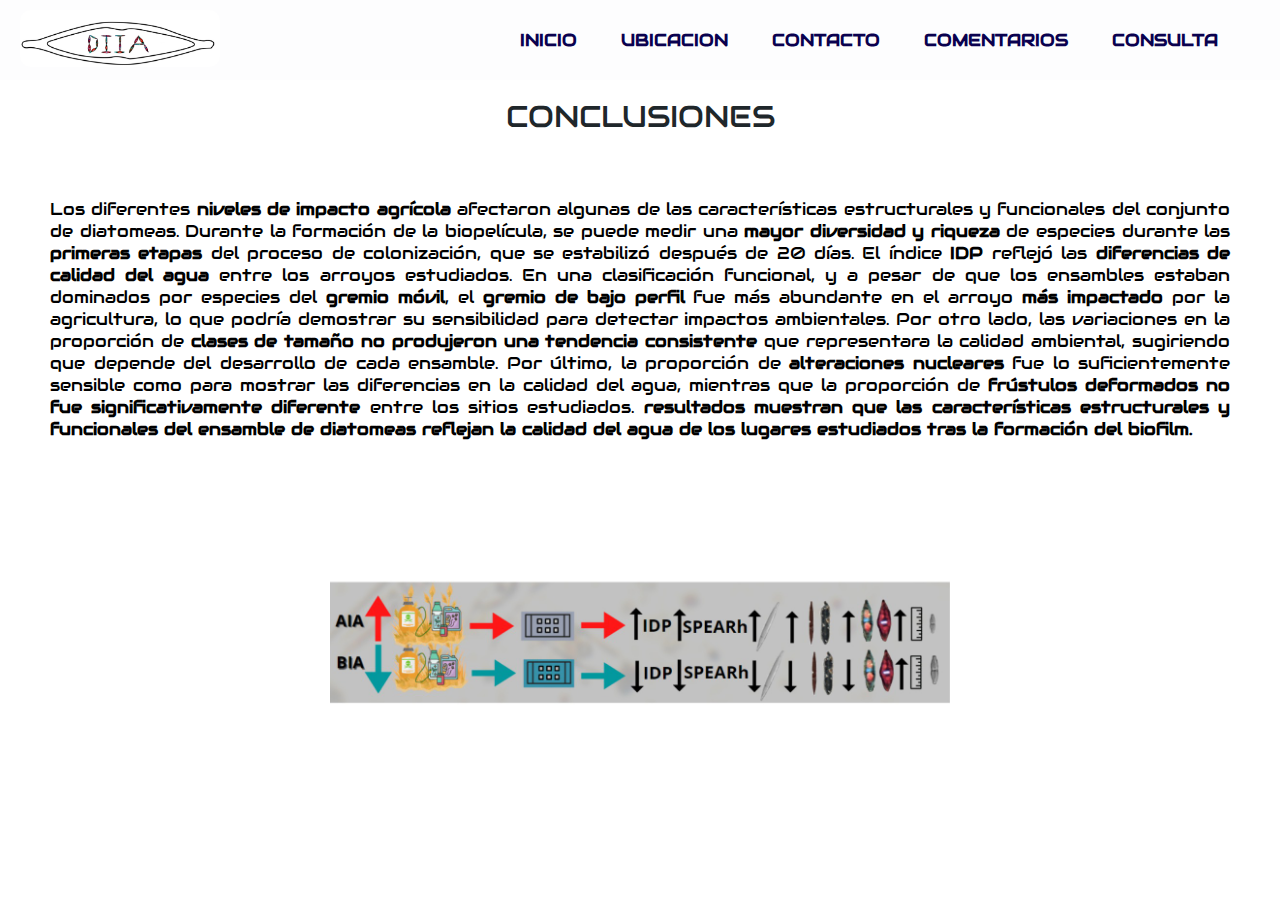
<file: conclusiones.html>
<!DOCTYPE html>
<html lang="en">
<head>
    <meta charset="UTF-8">
    <meta http-equiv="X-UA-Compatible" content="IE=edge">
    <meta name="viewport" content="width=device-width, initial-scale=1.0">
    <title>Diatomeas</title>
    <link rel="stylesheet" href="./css/styles.css">
        <link rel="stylesheet" href="./css/styles1.css">
        <!-- <link rel="stylesheet" href="./css/comentarios.css"> -->
    <link rel="stylesheet" href="https://fonts.googleapis.com/css?family=Audiowide">
    
    <style>
        body,h1,h5 {font-family: "Raleway", sans-serif}
        h3 {  font-family: "Audiowide", sans-serif}

        body, html {height: 100%}
        .bgimg {
          background-image: url('./images/fondo.svg');
          min-height: 100%;
          background-position: center;
          background-size: cover;
        }
       
        </style>
</head>
<body>
    <header>
        <nav class="barra-menu">
            <a href="./index.html"><img class="logo" src="./images/logo.svg" alt="logo"></a>
            <div class="menu-btn">
                <div class="menu-btn_burguer"></div>
            </div>
            <ul class="nav-menu">
                <li class="nav-menu-item"><a class="nav-menu-link" href="./index.html">Inicio</a></li>
                <li class="nav-menu-item"><a class="nav-menu-link" href="./ubicacion.html">Ubicacion</a></li>
                <li class="nav-menu-item"><a class="nav-menu-link" href="./contacto.html">Contacto</a></li>
                <li class="nav-menu-item"><a class="nav-menu-link" href="./comentarios.html">Comentarios</a></li>
                <li class="nav-menu-item"><a class="nav-menu-link" href="./api.html">Consulta</a></li>

            </ul>
        </nav>
    </header>
    <br>
<br>
<br>
<br>
<br>
<br>
<br>
<nav class="nav-seccion close-js"></nav>
<main>
 <form id="form"> 
    <section class="secciones-principales" >
        <h2 class="subtitulos">CONCLUSIONES</h2>
        <div id="contenedor-intro">
            <div  class="introduccion" >
                <p>
                   <br>
                   Los diferentes <strong>niveles de impacto agrícola</strong> afectaron algunas de las características estructurales y funcionales del conjunto de diatomeas. 
                   Durante la formación de la biopelícula, se puede medir una <strong>mayor diversidad y riqueza</strong> de especies durante las <strong>primeras etapas</strong> 
                   del proceso de colonización, que se estabilizó después de 20 días. El índice <strong>IDP</strong> reflejó las <strong>diferencias de calidad del agua</strong> 
                   entre los arroyos estudiados. En una clasificación funcional, y a pesar de que los ensambles estaban dominados por especies del <strong>gremio móvil</strong>,
                   el <strong>gremio de bajo perfil</strong> fue más abundante en el arroyo <strong>más impactado</strong> por la agricultura, lo que podría demostrar su sensibilidad 
                   para detectar impactos ambientales. Por otro lado, las variaciones en la proporción de <strong>clases de tamaño no produjeron una tendencia consistente</strong> que 
                   representara la calidad ambiental, sugiriendo que depende del desarrollo de cada ensamble. Por último, la proporción de <strong>alteraciones nucleares</strong> fue 
                   lo suficientemente sensible como para mostrar las diferencias en la calidad del agua, mientras que la proporción de <strong>frústulos deformados no fue significativamente 
                    diferente</strong> entre los sitios estudiados.
                   <strong> resultados muestran que las características estructurales y funcionales del ensamble de diatomeas reflejan la calidad del agua de los lugares estudiados tras la
                    formación del biofilm.</strong>
                   
                    <br>
                    <br>
                  </p>
            </div>
           
        </div>
        <div class="centrarImagen">
          <img src="./images/conclusion.jpeg"   width=50% height=50%  alt="Imagen tabla1">
        </div>
        
              
    </section>
    </form>
</main>
 
     <script src="./js/app.js"></script>
     <script src="./js/index.js"></script>
     <script src="js/main.js "></script>


</body>
</html>
</file>
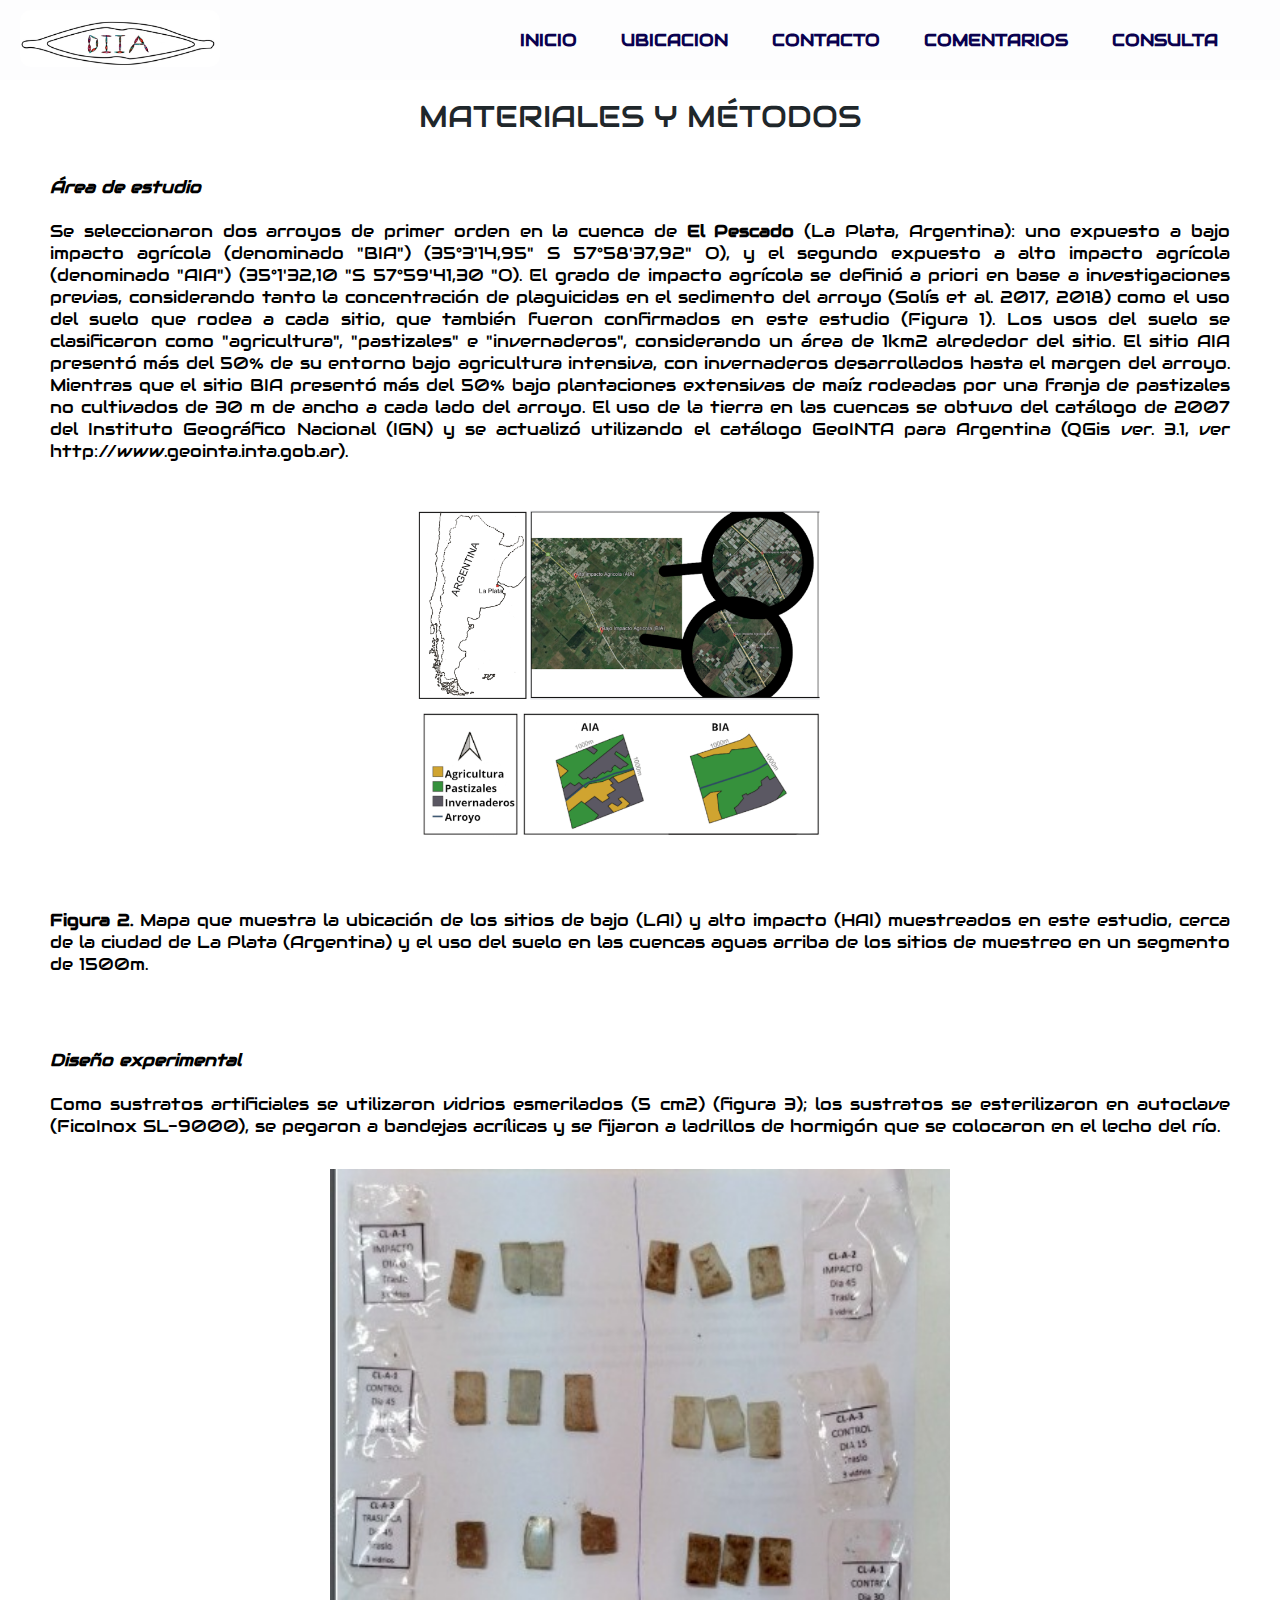
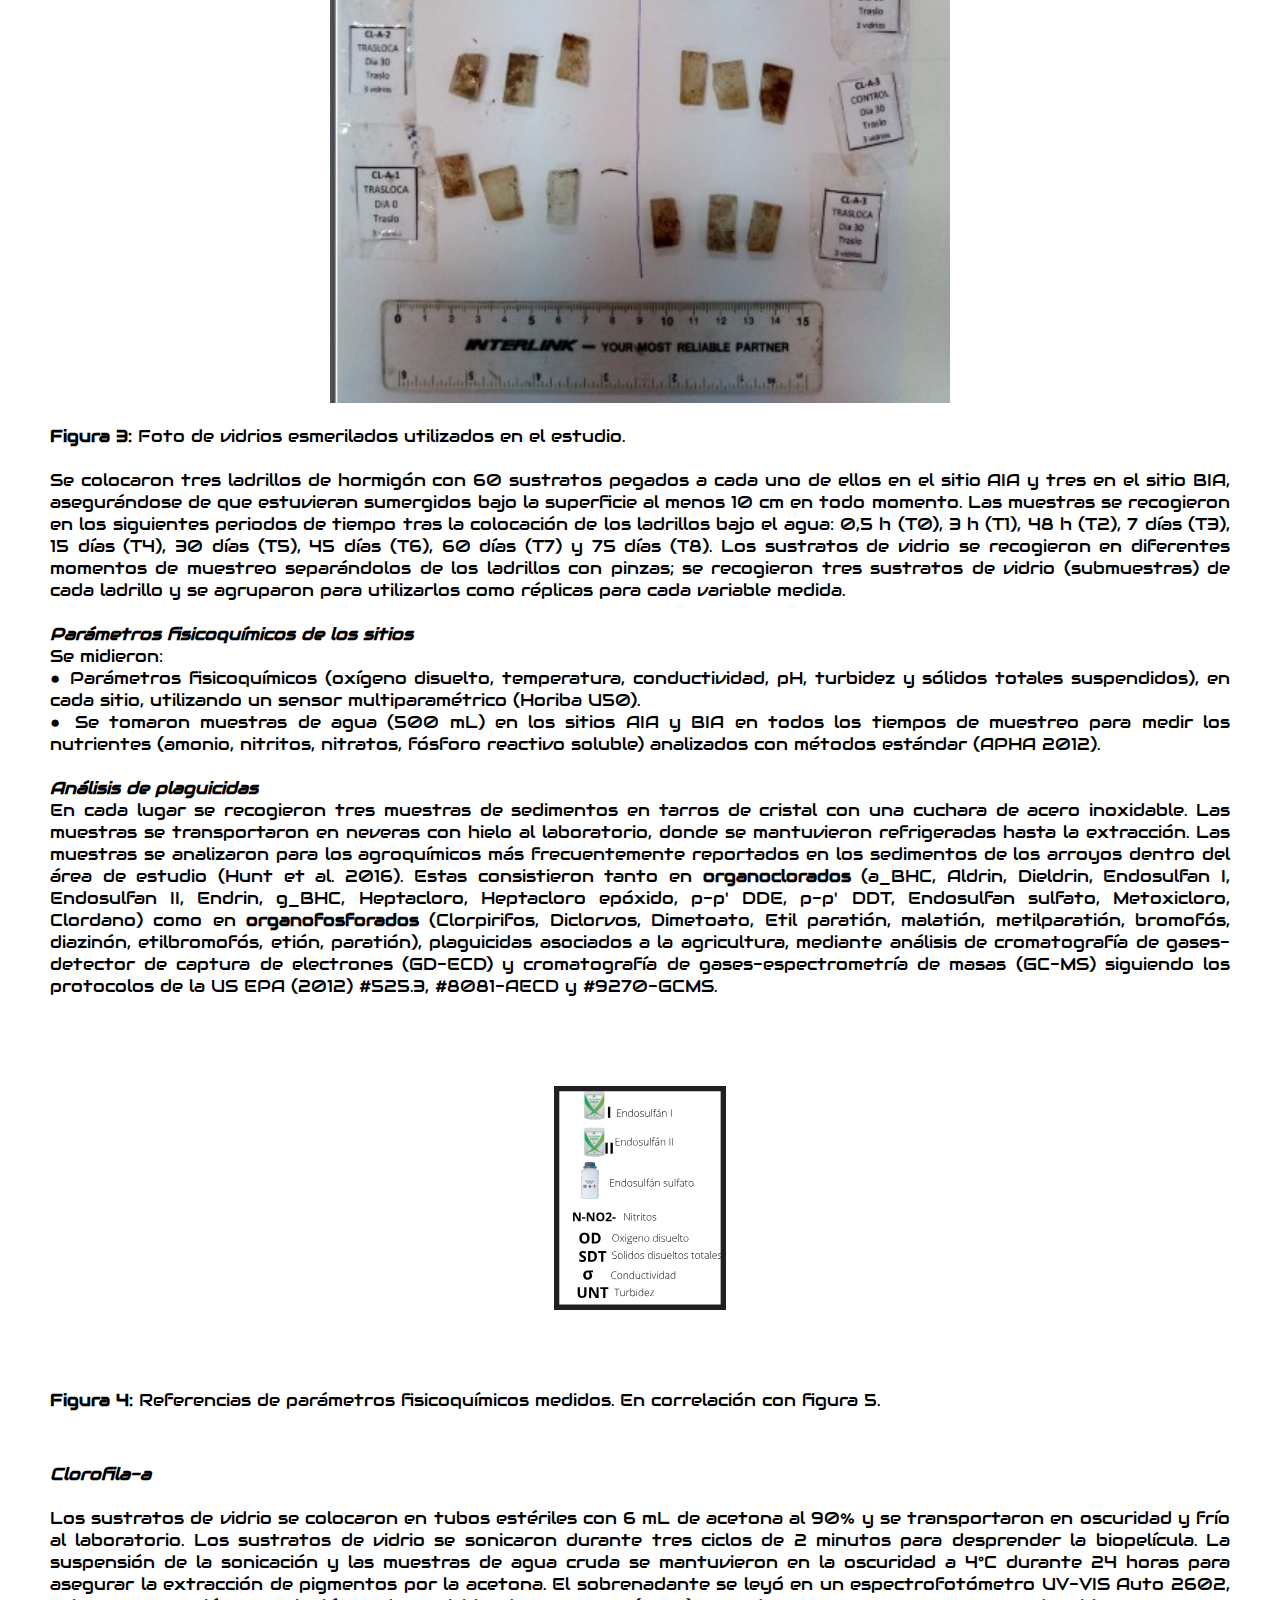
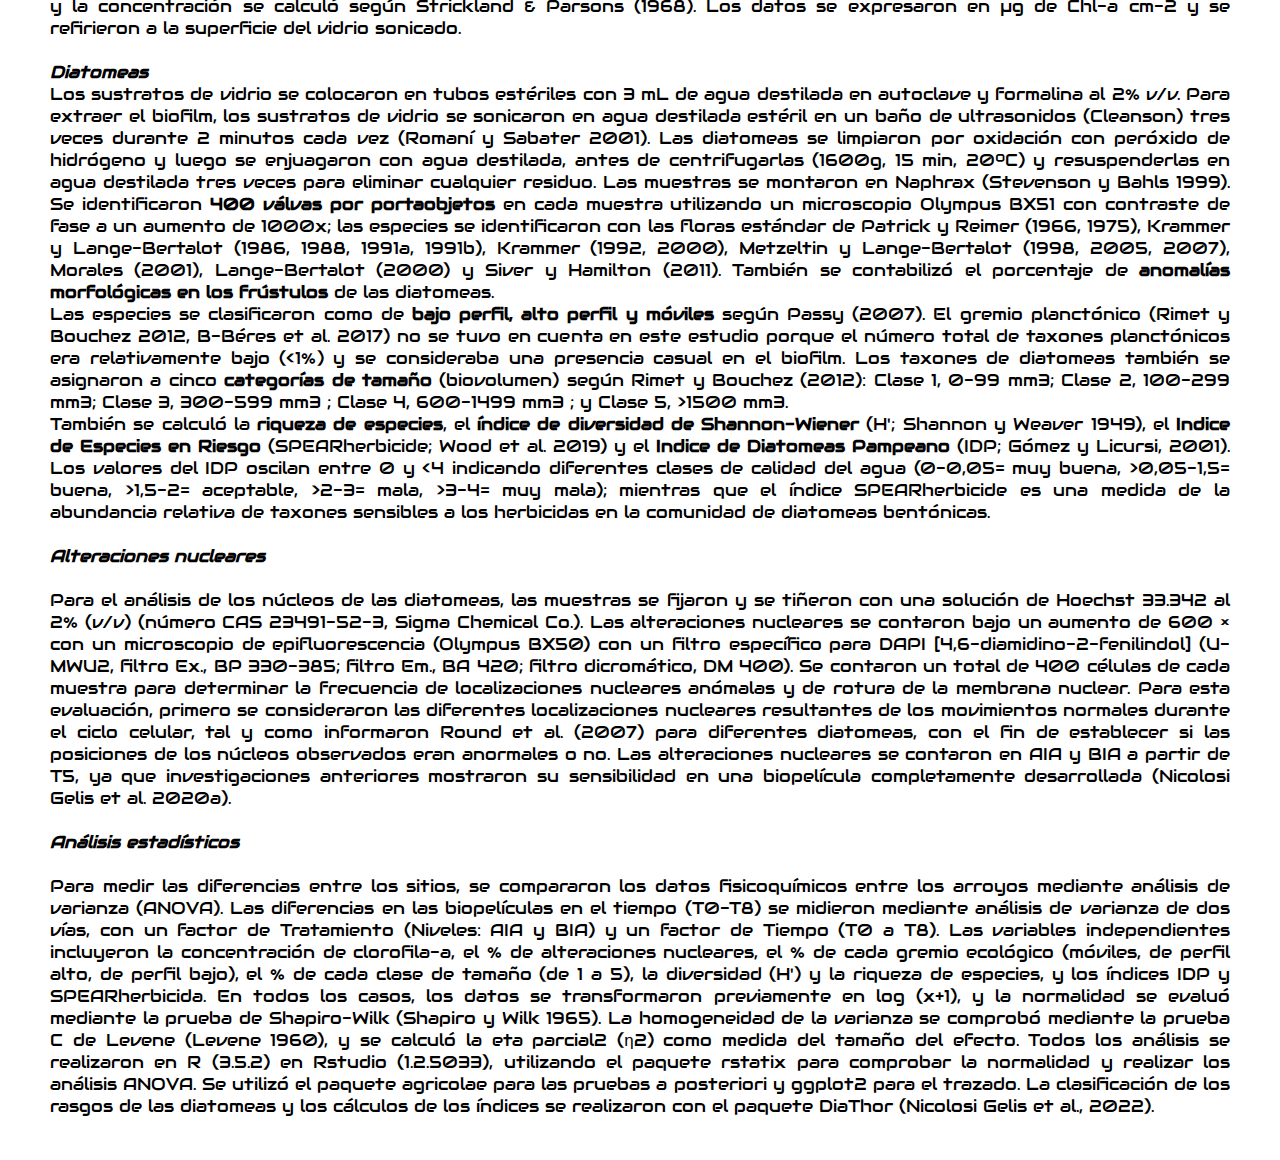
<file: mat_y_metodos.html>
<!DOCTYPE html>
<html lang="en">
<head>
    <meta charset="UTF-8">
    <meta http-equiv="X-UA-Compatible" content="IE=edge">
    <meta name="viewport" content="width=device-width, initial-scale=1.0">
    <title>Diatomeas</title>
    <link rel="stylesheet" href="./css/styles.css">
    <link rel="stylesheet" href="./css/styles1.css">
    <link rel="stylesheet" href="https://fonts.googleapis.com/css?family=Audiowide">
    
    <style>
        body,h1,h5 {font-family: "Raleway", sans-serif}
        h3 {  font-family: "Audiowide", sans-serif}

        body, html {height: 100%}
        .bgimg {
          background-image: url('./images/fondo.svg');
          min-height: 100%;
          background-position: center;
          background-size: cover;
        }
       
        </style>
</head>
<body>
    <header>
        <nav class="barra-menu">
            <a href="./index.html"><img class="logo" src="./images/logo.svg" alt="logo"></a>
            <div class="menu-btn">
                <div class="menu-btn_burguer"></div>
            </div>
            <ul class="nav-menu">
                <li class="nav-menu-item"><a class="nav-menu-link" href="./index.html">Inicio</a></li>
                <li class="nav-menu-item"><a class="nav-menu-link" href="./ubicacion.html">Ubicacion</a></li>
                <li class="nav-menu-item"><a class="nav-menu-link" href="./contacto.html">Contacto</a></li>
                <li class="nav-menu-item"><a class="nav-menu-link" href="./comentarios.html">Comentarios</a></li>
                <li class="nav-menu-item"><a class="nav-menu-link" href="./api.html">Consulta</a></li>

            </ul>
        </nav>
    </header>
    <br>
<br>
<br>
<br>
<br>
<br>
<br>
<nav class="nav-seccion close-js"></nav>
<main>
 <form id="form"> 
    <section class="secciones-principales" >
        <h2 class="subtitulos">MATERIALES Y MÉTODOS</h2>
        <div id="contenedor-intro">
            <div  class="introduccion" >
                <p>
                   <strong><i> Área de estudio</i></strong> <br>
                   <br>
                   Se seleccionaron dos arroyos de primer orden en la cuenca de <strong> El Pescado</strong> (La Plata, Argentina): uno expuesto a bajo impacto agrícola (denominado "BIA") (35°3'14,95" S 57°58'37,92" O), y el segundo expuesto a alto impacto agrícola (denominado "AIA") (35°1'32,10 "S 57°59'41,30 "O). El grado de impacto agrícola se definió a priori en base a investigaciones previas, considerando tanto la concentración de plaguicidas en el sedimento del arroyo (Solís et al. 2017, 2018) como el uso del suelo que rodea a cada sitio, que también fueron confirmados en este estudio (Figura 1). 
                   Los usos del suelo se clasificaron como "agricultura", "pastizales" e "invernaderos", considerando un área de 1km2 alrededor del sitio. El sitio AIA presentó más del 50% de su entorno bajo agricultura intensiva, con invernaderos desarrollados hasta el margen del arroyo. Mientras que el sitio BIA presentó más del 50% bajo plantaciones extensivas de maíz rodeadas por una franja de pastizales no cultivados de 30 m de ancho a cada lado del arroyo. El uso de la tierra en las cuencas se obtuvo del catálogo de 2007 del Instituto Geográfico Nacional (IGN) y se actualizó utilizando el catálogo GeoINTA para Argentina (QGis ver. 3.1, ver http://www.geointa.inta.gob.ar).
                    <br>
                    <br>
                  </p>
            </div>
           
        </div>
        <div class="centrarImagen">
          <img src="./images/sitio.svg"   width=50% height=50%  alt="Imagen tabla1">
        </div>
        <div id="contenedor-intro">
            <div  class="introduccion" >
                <p>
                   <br>
                   <br>
                   <strong>Figura 2.</strong> Mapa que muestra la ubicación de los sitios de bajo (LAI) y alto impacto (HAI) muestreados en este estudio, cerca de la ciudad de La Plata (Argentina) y el uso del suelo en las cuencas aguas arriba de los sitios de muestreo en un segmento de 1500m.<br>
                    <br>
                  </p>
            </div>
        </div>
        <br>
        <br>
        <div id="contenedor-intro">
            <div  class="introduccion" >
                <p>
                   <strong><i>Diseño experimental</i></strong> <br>
                   <br>
                    Como sustratos artificiales se utilizaron vidrios esmerilados (5 cm2) (figura 3); los sustratos se esterilizaron en autoclave (FicoInox SL-9000), se pegaron a bandejas acrílicas y se fijaron a ladrillos de hormigón que se colocaron en el lecho del río.  
                   
                   <br>
                    <br>
                  </p>
            </div>
           
        </div>
        <div class="centrarImagen">
          <img src="./images/vidrios.jpeg"   width=50% height=50%  alt="Imagen tabla2">
        </div>
        <div id="contenedor-intro">
            <div  class="introduccion" >
                <p>
                   <strong>Figura 3: </strong> Foto de vidrios esmerilados utilizados en el estudio. <br>
                   <br>
                   Se colocaron tres ladrillos de hormigón con 60 sustratos pegados a cada uno de ellos en el sitio AIA y tres en el sitio BIA, asegurándose de que estuvieran sumergidos bajo la superficie al menos 10 cm en todo momento. Las muestras se recogieron en los siguientes periodos de tiempo tras la colocación de los ladrillos bajo el agua: 0,5 h (T0), 3 h (T1), 48 h (T2), 7 días (T3), 15 días (T4), 30 días (T5), 45 días (T6), 60 días (T7) y 75 días (T8).  Los sustratos de vidrio se recogieron en diferentes momentos de muestreo separándolos de los ladrillos con pinzas; se recogieron tres sustratos de vidrio (submuestras) de cada ladrillo y se agruparon para utilizarlos como réplicas para cada variable medida. <br>
                   <br>
                  
                   
                  <strong><i> Parámetros fisicoquímicos de los sitios </i></strong><br>
                   Se midieron: <br>
                        ●	Parámetros fisicoquímicos (oxígeno disuelto, temperatura, conductividad, pH, turbidez y sólidos totales suspendidos), en cada sitio, utilizando un sensor multiparamétrico (Horiba U50). <br>
                        ●	Se tomaron muestras de agua (500 mL) en los sitios AIA y BIA en todos los tiempos de muestreo para medir los nutrientes (amonio, nitritos, nitratos, fósforo reactivo soluble) analizados con métodos estándar (APHA 2012). <br>
                        <br>
                     
                   <strong><i> Análisis de plaguicidas</i></strong> <br>
                   En cada lugar se recogieron tres muestras de sedimentos en tarros de cristal con una cuchara de acero inoxidable. Las muestras se transportaron en neveras con hielo al laboratorio, 
                   donde se mantuvieron refrigeradas hasta la extracción. Las muestras se analizaron para los agroquímicos más frecuentemente reportados en los sedimentos de los arroyos dentro del área
                    de estudio (Hunt et al. 2016). Estas consistieron tanto en <strong>organoclorados</strong> (a_BHC, Aldrin, Dieldrin, Endosulfan I, Endosulfan II, Endrin, g_BHC, Heptacloro, Heptacloro
                     epóxido, p-p' DDE, p-p' DDT, Endosulfan sulfato, Metoxicloro, Clordano) como en <strong>organofosforados</strong> (Clorpirifos, Diclorvos, Dimetoato, Etil paratión, malatión, metilparatión, 
                     bromofós, diazinón, etilbromofós, etión, paratión), plaguicidas asociados a la agricultura, mediante análisis de cromatografía de gases-detector de captura de electrones (GD-ECD) y cromatografía 
                     de gases-espectrometría de masas (GC-MS) siguiendo los protocolos de la US EPA (2012) #525.3, #8081-AECD y #9270-GCMS. <br>
                   <br>
                  </p>
            </div>
            <div class="centrarImagen">
                <img src="./images/referencias fisicoquimicos.svg"   width=50% height=50%  alt="Imagen tabla2">
              </div>
        </div>
        <div id="contenedor-intro">
            <div  class="introduccion" >
                <p>
                   <strong> Figura 4:</strong> Referencias de parámetros fisicoquímicos medidos. En correlación con figura 5. <br>
                   <br>
                  </p>
            </div>
           
        </div>
       
       
        <div id="contenedor-intro">
            <div  class="introduccion" >
                <p>
                   <strong><i>Clorofila-a </i></strong> <br>
                   <br>
                     Los sustratos de vidrio se colocaron en tubos estériles con 6 mL de acetona al 90% y se transportaron en oscuridad y frío al laboratorio. Los sustratos de vidrio se sonicaron durante tres ciclos de 2 minutos para desprender la biopelícula. La suspensión de la sonicación y las muestras de agua cruda se mantuvieron en la oscuridad a 4°C durante 24 horas para asegurar la extracción de pigmentos por la acetona. El sobrenadante se leyó en un espectrofotómetro UV-VIS Auto 2602, y la concentración se calculó según Strickland & Parsons (1968). Los datos se expresaron en µg de Chl-a cm-2 y se refirieron a la superficie del vidrio sonicado. <br>
                   <br>
                    <strong><i>Diatomeas</i></strong> <br>
                    Los sustratos de vidrio se colocaron en tubos estériles con 3 mL de agua destilada en autoclave y formalina al 2% v/v. Para extraer el biofilm, los sustratos 
                    de vidrio se sonicaron en agua destilada estéril en un baño de ultrasonidos (Cleanson) tres veces durante 2 minutos cada vez (Romaní y Sabater 2001). Las diatomeas
                    se limpiaron por oxidación con peróxido de hidrógeno y luego se enjuagaron con agua destilada, antes de centrifugarlas (1600g, 15 min, 20ºC) y resuspenderlas en agua
                    destilada tres veces para eliminar cualquier residuo. Las muestras se montaron en Naphrax (Stevenson y Bahls 1999). Se identificaron <strong>400 válvas por portaobjetos
                    </strong> en cada muestra utilizando un microscopio Olympus BX51 con contraste de fase a un aumento de 1000x; las especies se identificaron con las floras estándar de
                    Patrick y Reimer (1966, 1975), Krammer y Lange-Bertalot (1986, 1988, 1991a, 1991b), Krammer (1992, 2000), Metzeltin y Lange-Bertalot (1998, 2005, 2007), Morales (2001),
                     Lange-Bertalot (2000) y Siver y Hamilton (2011). También se contabilizó el porcentaje de <strong>anomalías morfológicas en los frústulos</strong> de las diatomeas. <br>
                    Las especies se clasificaron como de <strong>bajo perfil, alto perfil y móviles</strong> según Passy (2007). El gremio planctónico (Rimet y Bouchez 2012, B-Béres et al. 2017) 
                    no se tuvo en cuenta en este estudio porque el número total de taxones planctónicos era relativamente bajo (<1%) y se consideraba una presencia casual en el biofilm. Los 
                    taxones de diatomeas también se asignaron a cinco <strong>categorías de tamaño</strong> (biovolumen) según Rimet y Bouchez (2012): Clase 1, 0-99 mm3; Clase 2, 100-299 mm3; 
                    Clase 3, 300-599 mm3 ; Clase 4, 600-1499 mm3 ; y Clase 5, >1500 mm3. <br> 
                    También se calculó la <strong>riqueza de especies</strong>, el <strong>índice de diversidad de Shannon-Wiener</strong> (H'; Shannon y Weaver 1949), el <strong>Indice de Especies en Riesgo</strong>
                     (SPEARherbicide; Wood et al. 2019) y el <strong>Indice de Diatomeas Pampeano</strong> (IDP; Gómez y Licursi, 2001). Los valores del IDP oscilan entre 0 y <4 indicando diferentes clases de calidad del agua (0-0,05= muy buena, >0,05-1,5= buena, >1,5-2= aceptable, >2-3= mala, >3-4= muy mala); mientras que el índice SPEARherbicide es una medida de la abundancia relativa de taxones sensibles a los herbicidas en la comunidad de diatomeas bentónicas. <br>
                    <br>
                    <strong><i>Alteraciones nucleares</i></strong> <br>
                    <br>
                    Para el análisis de los núcleos de las diatomeas, las muestras se fijaron y se tiñeron con una solución de Hoechst 33.342 al 2% (v/v) (número CAS 23491-52-3, Sigma Chemical Co.). Las alteraciones nucleares se contaron bajo un aumento de 600 × con un microscopio de epifluorescencia (Olympus BX50) con un filtro específico para DAPI [4,6-diamidino-2-fenilindol] (U-MWU2, filtro Ex., BP 330-385; filtro Em., BA 420; filtro dicromático, DM 400). Se contaron un total de 400 células de cada muestra para determinar la frecuencia de localizaciones nucleares anómalas y de rotura de la membrana nuclear. Para esta evaluación, primero se consideraron las diferentes localizaciones nucleares resultantes de los movimientos normales durante el ciclo celular, tal y como informaron Round et al. (2007) para diferentes diatomeas, con el fin de establecer si las posiciones de los núcleos observados eran anormales o no. Las alteraciones nucleares se contaron en AIA y BIA a partir de T5, ya que investigaciones anteriores mostraron su sensibilidad en una biopelícula completamente desarrollada (Nicolosi Gelis et al. 2020a). <br>
                    <br>
                    <strong><i>Análisis estadísticos</i></strong> <br>
                    <br>
                    Para medir las diferencias entre los sitios, se compararon los datos fisicoquímicos entre los arroyos mediante análisis de varianza (ANOVA). 
                    Las diferencias en las biopelículas en el tiempo (T0-T8) se midieron mediante análisis de varianza de dos vías, con un factor de Tratamiento (Niveles: AIA y BIA) y un factor de Tiempo (T0 a T8). Las variables independientes incluyeron la concentración de clorofila-a, el % de alteraciones nucleares, el % de cada gremio ecológico (móviles, de perfil alto, de perfil bajo), el % de cada clase de tamaño (de 1 a 5), la diversidad (H') y la riqueza de especies, y los índices IDP y SPEARherbicida.
                    En todos los casos, los datos se transformaron previamente en log (x+1), y la normalidad se evaluó mediante la prueba de Shapiro-Wilk (Shapiro y Wilk 1965). La homogeneidad de la varianza se comprobó mediante la prueba C de Levene (Levene 1960), y se calculó la eta parcial2 (η2) como medida del tamaño del efecto. Todos los análisis se realizaron en R (3.5.2) en Rstudio (1.2.5033), utilizando el paquete rstatix para comprobar la normalidad y realizar los análisis ANOVA. Se utilizó el paquete agricolae para las pruebas a posteriori y ggplot2 para el trazado. La clasificación de los rasgos de las diatomeas y los cálculos de los índices se realizaron con el paquete DiaThor (Nicolosi Gelis et al., 2022).


                   
                   <br>
                    <br>
                  </p>
            </div>
          <br>
              
    </section>
    </form>
</main>
 
     <script src="./js/app.js"></script>
     <script src="./js/index.js"></script>
     <script src="js/main.js "></script>


</body>
</html>
</file>
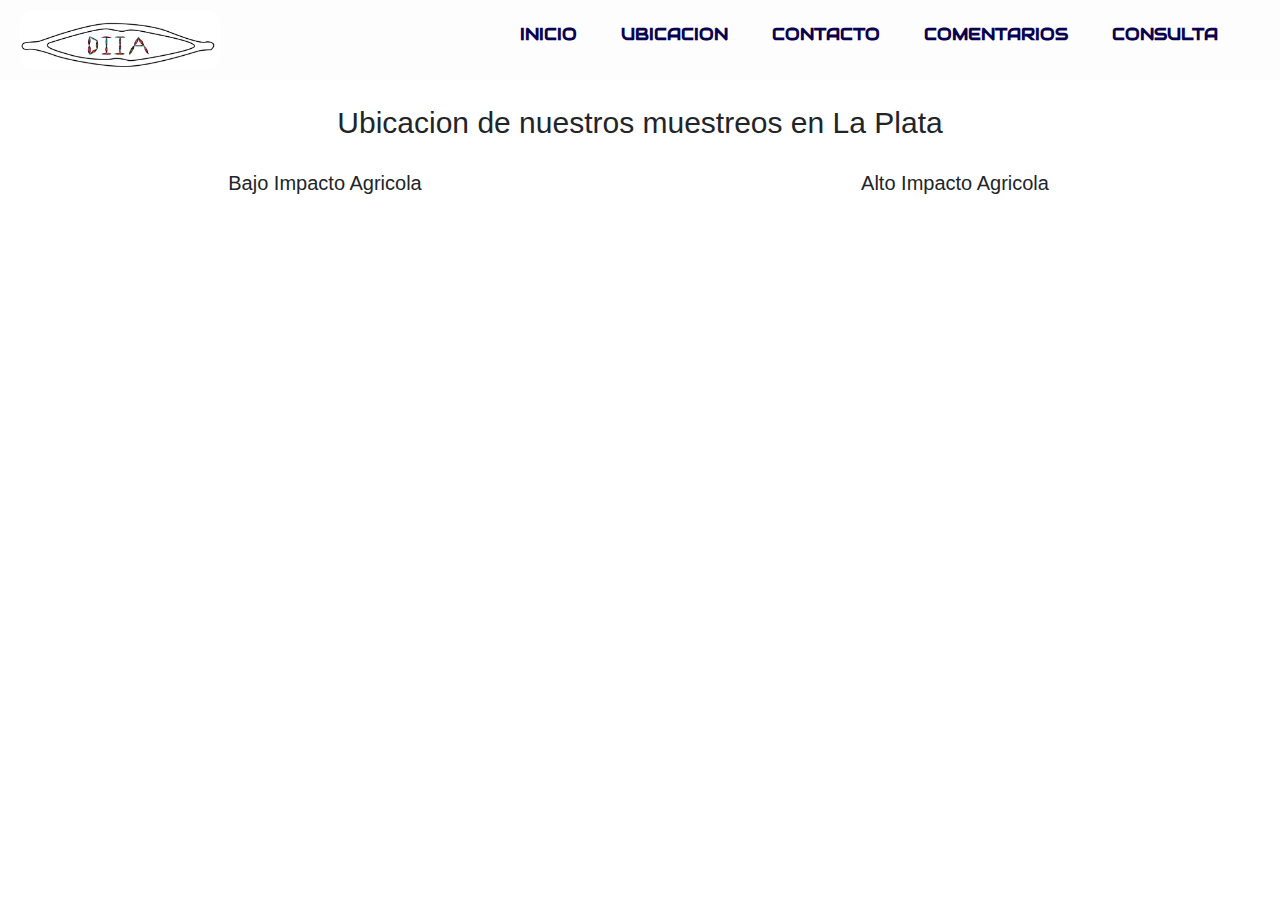
<file: ubicacion.html>
<!DOCTYPE html>
<html lang="en">
<head>
    <meta charset="UTF-8">
    <meta http-equiv="X-UA-Compatible" content="IE=edge">
    <meta name="viewport" content="width=device-width, initial-scale=1.0">
    <link rel="stylesheet" href="https://stackpath.bootstrapcdn.com/bootstrap/4.3.1/css/bootstrap.min.css" integrity="sha384-ggOyR0iXCbMQv3Xipma34MD+dH/1fQ784/j6cY/iJTQUOhcWr7x9JvoRxT2MZw1T" crossorigin="anonymous">

    <link rel="stylesheet" href="css/styles.css">
    <link rel="stylesheet" href="css/ubicacion.css">
    
    <link rel="stylesheet" href="https://fonts.googleapis.com/css?family=Audiowide">
    <title>Muestreo</title>
   

</head>

<body>
    <header>
        <nav class="barra-menu">
            <a href="index.html"><img class="logo" src="./images/logo.svg" alt="logo"></a>
            <div class="menu-btn">
                <div class="menu-btn_burguer"></div>
            </div>
            <ul class="nav-menu">
                <li class="nav-menu-item"><a class="nav-menu-link" href="index.html">Inicio</a></li>
                <li class="nav-menu-item"><a class="nav-menu-link" href="ubicacion.html">Ubicacion</a></li>
                <li class="nav-menu-item"><a class="nav-menu-link" href="contacto.html">Contacto</a></li>
                <li class="nav-menu-item"><a class="nav-menu-link" href="comentarios.html">Comentarios</a></li>
                <li class="nav-menu-item"><a class="nav-menu-link" href="api.html">Consulta</a></li>

            </ul>
        </nav>
    </header>
    
<br>
<br>
<br>
<br>
<br>
<nav class="nav-seccion close-js"></nav>

<main>
    <section class="seccion" id="seccion">
        <h2>Ubicacion de nuestros muestreos en La Plata</h2>
        
        <div class="seccion-container">
            <div class="seccion">
                <h3 class="seccion-title">Bajo Impacto Agricola</h3>
                <iframe
                    src="https://www.google.com/maps/embed?pb=!1m18!1m12!1m3!1d3266.103443585857!2d-57.9793886844646!3d-35.054152780345234!2m3!1f0!2f0!3f0!3m2!1i1024!2i768!4f13.1!3m3!1m2!1s0x0%3A0xb6b61485753190f1!2zMzXCsDAzJzE1LjAiUyA1N8KwNTgnMzcuOSJX!5e0!3m2!1ses-419!2sar!4v1666828863032!5m2!1ses-419!2sar" 
                    width="600"
                    height="450"
                    frameborder="0"
                    style="border: 0"
                    allowfullscreen
                    aria-hidden="false"
                    tabindex="0"
                ></iframe>
            </div>
            <div class="seccion">
                <h3 class="seccion-title">Alto Impacto Agricola</h3>
                <iframe
                    src="https://www.google.com/maps/embed?pb=!1m18!1m12!1m3!1d3267.2456791638656!2d-57.996994284465266!3d-35.0255832803523!2m3!1f0!2f0!3f0!3m2!1i1024!2i768!4f13.1!3m3!1m2!1s0x0%3A0x9a05b6d0e603704d!2zMzXCsDAxJzMyLjEiUyA1N8KwNTknNDEuMyJX!5e0!3m2!1ses-419!2sar!4v1666829158188!5m2!1ses-419!2sar" 
                    width="600"
                    height="450"
                    frameborder="0"
                    style="border: 0"
                    allowfullscreen
                    aria-hidden="false"
                    tabindex="0"
                ></iframe>
            </div>
           
        </div>
        
    </section>
</main>
<script src="js/main.js "></script>

</body>
</html>
</file>
<file: css/styles.css>
* {
  padding: 0;
  margin: 0;
  box-sizing: border-box;
}

::-webkit-scrollbar {
  width: 15px;
}

::-webkit-scrollbar-track {
  background: #00000033;
}

::-webkit-scrollbar-thumb {
  background: #00000044;
  border-radius: 50px;
}

html {
  font-size: 62.5%;
}
#contenedor-intro {
  margin: 0rem 2rem;
  display: flex;
  flex-direction: column;
}
#parrafos-intro{
  margin-bottom: 1rem;
}

.texto-articulo {
    text-align: justify;
    font-size: 24px;
}
.w3-white,.w3-hover-white:hover{color:#000!important;background-color:#fff!important}
.w3-padding-16{padding-top:16px!important;padding-bottom:16px!important}.w3-padding-24{padding-top:24px!important;padding-bottom:24px!important}

.w3-text-white, .w3-hover-text-white:hover {
  color: #fff!important;
}
.w3-tooltip, .w3-display-container {
  position: relative;
}
.w3-display-middle{position:absolute;top:45%;left:35%;transform:translate(-20%,-55%)}
.w3-xlarge{font-size:24px!important}.w3-xxlarge{font-size:36px!important}.w3-xxxlarge{font-size:48px!important}.w3-jumbo{font-size:64px!important}
.w3-jumbo2{text-align: center}
#frase {
  text-align:center;
}
.bottomleft {
  position: absolute;
  bottom: 8px;
  left: 16px;
  right: 16px;
  font-size: 18px;
  text-align: justify;
}
#lef {
  position: absolute;
  bottom: 8px;
  left: 16px;
  right: 16px;
  font-size: 18px;
  text-align: justify;
}
.centrarImagen
{
 text-align:center;
 display:block;
}

.barra-menu {
  font-family: "Audiowide", sans-serif;
  font-weight: bold;
  display: flex;
  justify-content: space-between;
  align-items: center;
  background-color: #fdfdfe;
  height: 8rem;
  position: fixed;
  width: 100%;
  top: 0;
  left: 0;
  z-index: 100;
}

.logo {
  width: 20rem;
  height: auto;
  border-radius: 1rem;
  margin-left: 2rem;
}

.nav-menu {
  display: flex;
  margin-right: 4rem;
  list-style: none;
}

.nav-menu-item {
  font-size: 1.7rem;
  margin: 0 1rem;
  text-transform: uppercase;
  width: max-content;
}

.nav-menu-link {
  text-decoration: none;
  color: #0a014f;
  padding: 0.8rem 1.2rem;
  border-radius: 5rem;
}

.nav-menu-link:hover {
  background: linear-gradient(to right, #2504042a, #f36363f1);
  transition: .5s;
}

.menu-btn {
  position: relative;
  display: none;
  justify-content: center;
  align-items: center;
  width: 3rem;
  height: 3rem;
  cursor: pointer;
  transition: all .5s ease-in-out;
  margin-right: 2rem;
}

.menu-btn_burguer {
  width: 2rem;
  height: 0.3rem;
  background: #0a014f;
  border-radius: 0.5rem;
  transition: all .5s ease-in-out;
}

.menu-btn_burguer::before,
.menu-btn_burguer::after {
  content: '';
  position: absolute;
  width: 2rem;
  height: 0.3rem;
  background: #0a014f;
  border-radius: 0.5rem;
  transition: all .5s ease-in-out;
}

.menu-btn_burguer::before {
  transform: translateY(-0.7rem);
}

.menu-btn_burguer::after {
  transform: translateY(0.7rem);
}

.menu-btn.open .menu-btn_burguer {
  transform: translateX(-5rem);
  background: transparent;
}

.menu-btn.open .menu-btn_burguer::before {
  transform: rotate(45deg) translate(3.5rem, -3.5rem);
}

.menu-btn.open .menu-btn_burguer::after {
  transform: rotate(-45deg) translate(3.5rem, 3.5rem);
}

main {
  width: 100%;
}

.subtitulos {
  font-size: 3rem;
  text-transform: uppercase;
  margin: 2rem;
  color: #1f272b;
  font-weight: 300;
  text-align: center;
  font-family: "Audiowide", sans-serif;
}

.secciones-principales {
  margin: 2rem;
}
/* Contacts section */
.contact {
  margin-top: 2rem;
}

.contact h2 {
  text-align: center;
  margin-bottom: var(--bottom-margin-2);
}

.contact-form-container {
  max-width: 40.75rem;
  margin: 0 auto;
  padding: 0.938rem;
  border-radius: 5px;
  box-shadow: 0 3px 10px var(--secondary-shadow);
}

.contact-form-container label {
  line-height: 2.7em;
  font-weight: var(--bold-font);
  color: var(--primary-color);
}

.contact-form-container textarea {
  min-height: 6.25rem;
  font-size: 14px;
}

.contact-form-container .input-field {
  width: 100%;
  padding-top: 10px;
  padding-bottom: 10px;
  border-radius: 5px;
  border: none;
  border: 2px outset var(--primary-color);
  font-size: 0.875rem;
  outline: none;
}

.input-field::placeholder {
  padding: 0.5rem;
  color: var(--primary-color);
}

.submit-btn {
  width: 100%;
  padding: 10px;
  margin: 10px 0;
  background-color: #fff;
  border: 2px solid var(--primary-color);
  border-radius: 5px;
  font-size: 1rem;
  font-weight: var(--bold-font);
  transition: var(--transition);
}

.submit-btn:hover {
  background-color: var(--primary-color);
  color: var(--bg-color);
  border: 2px solid var(--primary-color);
  cursor: pointer;
}
.video {
  text-align: center;
  max-width: 100%;
  height: auto;
  
  }
/* Contacts section ends */
footer {
  background: #343a40;
  display: flex;
  flex-direction: column;
  justify-content: center;
  align-content: center;
  text-align: center;
}

.logo-footer {
  width: 20rem;
  border-radius: 10rem;
  margin: 2rem;
  align-self: center;
}

.footer-menu {
  margin: 1rem;
}

.footer-menu li {
  list-style: none;
}

.footer-menu-link {
  text-decoration: none;
  color: #ffffff;
  font-size: 1.8rem;
  font-weight: 200;
}

.footer-menu-link:hover {
  color: #bb8e8e;
  transition: .5s;
}

.footer-social-media a {
  text-decoration: none;
  color: #ffffff;
  font-size: 2rem;
  margin: 1rem;
}

.footer-social-media a:hover {
  transition: .5s;
}

#instagram:hover {
  color: #c62568;
}

#facebook:hover {
  color: #1876f2;
}

#whatsapp:hover {
  color: #2db842;
}

.footer-contacto {
  color: #ffffff;
  margin-bottom: 2rem;
}

.footer-contacto div {
  margin: 1rem 3rem;
  display: inline-block;
}

.footer-contacto p {
  display: inline-block;
  font-size: 1.5rem;
}

#firma {
  font-size: 1.5rem;
  color: #fafafa;
  margin-top: 2rem;
  background: #212529;
  padding: 0.5rem;
  margin: 0;
}

#firma a {
  font-size: 2rem;
  text-decoration: none;
}

#firma i {
  color: #fafafa;
  margin: 1rem;
}

#github:hover {
  color: #ee5030;
  transition: .5s;
}

#linkedin:hover {
  color: #2867b2;
  transition: .5s;
}


/* MEDIAQUERY PARA RESPONSIVE */

@media (max-width: 768px) {
  .nav-menu {
      flex-direction: column;
      align-items: center;
      margin: 0;
      background-color: #344966;
      position: fixed;
      left: 0;
      top: 8rem;
      width: 100%;
      padding: 2rem 0;
      height: calc(100% - 8rem);
      overflow-y: auto;
      left: 100%;
      transition: left 0.3s;
  }
  .nav-menu-item {
      margin: 2rem;
  }
  .nav-menu-link {
      color: #ffffff;
  }
  .nav-menu-link:hover {
      background: none;
      color: #f6caca;
  }
  .menu-btn {
      display: flex;
  }
  .nav-menu_visible {
      left: 0%;
  }
}

@media (max-width: 576px) {
  .nav-menu {
      flex-direction: column;
      align-items: center;
      margin: 0;
      background-color: #344966;
      position: fixed;
      left: 0;
      top: 8rem;
      width: 100%;
      padding: 2rem 0;
      height: calc(100% - 8rem);
      overflow-y: auto;
      left: 100%;
      transition: left 0.3s;
  }
  .logo {
      width: 17rem;
  }
  .nav-menu-item {
      margin: 2rem;
  }
  .nav-menu-link {
      color: #ffffff;
  }
  .nav-menu-link:hover {
      background: none;
      color: #f6caca;
  }
  .menu-btn {
      display: flex;
  }
  .nav-menu_visible {
      left: 0%;
  }
  .subtitulos {
      font-size: 2.5rem;
  }
  #lef {
    font-size: 3rem;
}
#frase {
  font-size: 3rem;
}
}
</file>
<file: css/styles1.css>
#portada-index {
    position: relative;
    
}

.img-portada {
    width: 100%;
}

#img-portada-mobile {
    display: none;
}

.div-portada {
    position: absolute;
    width: 90%;
    left: 50%;
    top: 45%;
    transform: translate(-50%, -50%);
    display: flex;
    flex-direction: column;
    align-items: center;
    text-align: center;
}

#frase-portada {
    font-size: 3.8rem;
    color: white;
    margin: 2rem;
    font-style: italic;
    font-weight: 300;
    background-image: url(https://naturaleza.animalesbiologia.com/wp-content/uploads/2021/11/diatomeas.jpg);
}


#frase-resumen {
    font-size: 3.8rem;
    color: #0a014f;
    margin: 2rem;
    font-style: italic;
    font-weight: 300;
}


.group-cards {
    display: flex;
    justify-content: center;
    flex-wrap: wrap;
}

.opciones {
    padding: 3rem 1rem 0.5rem;
    margin: 1rem;
    border-radius: 1rem;
    box-shadow: 0 0.5rem 0.5rem rgba(0, 0, 0, .2);
    background: #fafafa;
    min-width: 20rem;
    width: 17%;
    max-width: 25rem;
    display: flex;
    flex-direction: column;
    justify-content: center;
    align-items: center;
    cursor: pointer;
}
.opciones2 {
    padding: 3rem 1rem 0.5rem;
    margin: 1rem;
    border-radius: 1rem;
    box-shadow: 0 0.5rem 0.5rem rgba(0, 0, 0, .2);
    background: #fafafa;
    min-width: 20rem;
    width: 17%;
    max-width: 25rem;
    display: flex;
    flex-direction: column;
    justify-content: center;
    align-items: center;
    cursor: pointer;
}
.opciones3 {
    padding: 3rem 1rem 0.5rem;
    margin: 1rem;
    border-radius: 1rem;
    box-shadow: 0 0.5rem 0.5rem rgba(0, 0, 0, .2);
    background: #fafafa;
    min-width: 20rem;
    width: 17%;
    max-width: 25rem;
    display: flex;
    flex-direction: column;
    justify-content: center;
    align-items: center;
    cursor: pointer;
}
.opciones4 {
    padding: 3rem 1rem 0.5rem;
    margin: 1rem;
    border-radius: 1rem;
    box-shadow: 0 0.5rem 0.5rem rgba(0, 0, 0, .2);
    background: #fafafa;
    min-width: 20rem;
    width: 17%;
    max-width: 25rem;
    display: flex;
    flex-direction: column;
    justify-content: center;
    align-items: center;
    cursor: pointer;
}
 .introduccion p {
    font-size: 1.7rem;
    color: black;
    padding: 1rem;
    align-self: flex-end;
    margin-top: 1rem;
    text-align: justify;
    font-family: "Audiowide", sans-serif
 }
 .resultados p {
    font-size: 1.7rem;
    color: black;
    padding: 1rem;
    align-self: flex-end;
    margin-top: 1rem;
    text-align: justify;
    font-family: "Audiowide", sans-serif
 }
.opciones img {
    margin-bottom: 1rem;
}

.opciones h3 {
    font-size: 1.8rem;
    text-align: center;
    margin: 1rem;
    height: 4rem;
}

.opciones p {
    font-size: 1.4rem;
    color: #696868;
    padding: 1rem;
    align-self: flex-end;
    margin-top: 1rem;
}

.opciones:hover {
    transform: scale(1.1);
}
.opciones2 img {
    margin-bottom: 1rem;
}

.opciones2 h3 {
    font-size: 1.8rem;
    text-align: center;
    margin: 1rem;
    height: 4rem;
}

.opciones2 p {
    font-size: 1.4rem;
    color: #696868;
    padding: 1rem;
    align-self: flex-end;
    margin-top: 1rem;
}

.opciones2:hover {
    transform: scale(1.1);
}
.opciones3 img {
    margin-bottom: 1rem;
}

.opciones3 h3 {
    font-size: 1.8rem;
    text-align: center;
    margin: 1rem;
    height: 4rem;
}

.opciones3 p {
    font-size: 1.4rem;
    color: #696868;
    padding: 1rem;
    align-self: flex-end;
    margin-top: 1rem;
}

.opciones3:hover {
    transform: scale(1.1);
}
opciones4 img {
    margin-bottom: 1rem;
}

.opciones4 h3 {
    font-size: 1.8rem;
    text-align: center;
    margin: 1rem;
    height: 4rem;
}

.opciones4 p {
    font-size: 1.4rem;
    color: #696868;
    padding: 1rem;
    align-self: flex-end;
    margin-top: 1rem;
}

.opciones4:hover {
    transform: scale(1.1);
}
/* MEDIAQUERY PARA RESPONSIVE */

@media (max-width: 768px) {
    #img-portada-desktop {
        display: none;
    }
    #img-portada-mobile {
        display: block;
    }
}

@media (max-width: 576px) {
    #img-portada-desktop {
        display: none;
    }
    #img-portada-mobile {
        display: block;
    }
    #frase-portada {
        font-size: 3rem;
    }
    #boton-portada {
        font-size: 1.8rem;
    }
    .opciones {
        width: 80%;
        max-width: 50rem;
        padding-top: 5rem;
    }
    .opciones2 {
        width: 80%;
        max-width: 50rem;
        padding-top: 5rem;
    }
    .opciones3 {
        width: 80%;
        max-width: 50rem;
        padding-top: 5rem;
    }
    .opciones4 {
        width: 80%;
        max-width: 50rem;
        padding-top: 5rem;
    }
    .introduccion {
        width: 80%;
        max-width: 50rem;
        padding-top: 5rem;
    }
}
</file>
<file: css/comentarios.css>
form{
    background-color: rgb(252, 248, 248);
    border-radius: 3px;
    color: #999;
    font-size: 1.8em;
    padding: 10px;
    margin: 0 auto;
    width: 300px;
  }
  h1{
    text-align: center;
  }
  
  input, textarea{
    border: 0;
    width: 280px;
    border-radius: 9px;
  }
  
  .field{
    border: solid 1px #ccc;
    padding: 10px;
  
    
  }
  
  .field:focus{
    border-color: #f9f9f6;
  }
  
  .center-content{
    text-align: center;
  }
  .btn{
  border-radius: 9px;
  display: inline-block;
  padding: 20px 15px;
  text-decoration: none;
  text-shadow: 0 1px 0 rgba(24, 237, 219, 0.921);
  box-shadow: 0 1px 1px rgba(175, 180, 184, 0.3); 
  }
  
  .btn{
  color: rgb(215, 213, 213);
  background-color: #28e2ef;
  }
  .btn:hover{
  background-color: #37daf0;	
  }
  .btn:active{
  background-color: #29bcd6;
  }
  
  /* Responsive*/
  
  @media screen and (max-width: 1920px){
    body{
        background-color: rgb(195, 255, 127);
    }
  }
  @media screen and (max-width: 1280px){
    body{
        background-color: rgb(42, 241, 245);
    }
  }
  
  @media screen and (max-width: 800px){
    body{
        background-color: rgb(255, 172, 127);
    }
  }
  
  @media screen and (max-width: 480px){
    body{
        background-color: rgb(127, 136, 255);
    }
  }
</file>
<file: css/ubicacion.css>
/* Nav Bar */

.nav-seccion {
    position: -webkit-sticky;
    position: sticky;
    top: 0;
    background: var(--clr-dark);
    padding: 1rem;
    padding-bottom: 0rem;
    display: flex;
    justify-content: flex-end;
    z-index: 100;
}
.header {
    display: flex;
    align-items: flex-end;
    padding: 0rem 3rem;
}
@media (max-width: 570px) {
    .header {
        background: var(--bg-light);
        display: flex;
        justify-content: center;
        padding: 0rem 3rem;
    }

    .nav-seccion {
        position: sticky;
        top: 52px;
        justify-content: center;
        padding-bottom: 1rem;
    }

    .close-js {
        display: none;
    }

    .open-js {
        display: block;
    }

  
}
.header {
    display: flex;
    align-items: flex-end;
    padding: 0rem 3rem;
}
/* seccion */

.seccion {
    padding: 1rem;
}

.seccion h2 {
    text-align: center;
    margin: 1rem;
    font-size: 3rem;
}

.seccion-container {
    display: flex;
    justify-content: space-around;
    align-items: center;
    margin-bottom: 2rem;
}

.seccion-title {
    font-size: 2rem;
    text-align: center;
    margin: 1rem;
    color: var(--clr-light);
    background: var(--clr-dark);
    box-shadow: var(--bs-gray);
}

@media (max-width: 900px) {
    .seccion-container {
        display: flex;
        justify-content: space-around;
        align-items: center;
        margin-bottom: 2rem;

        flex-direction: column;
    }
}
</file>
